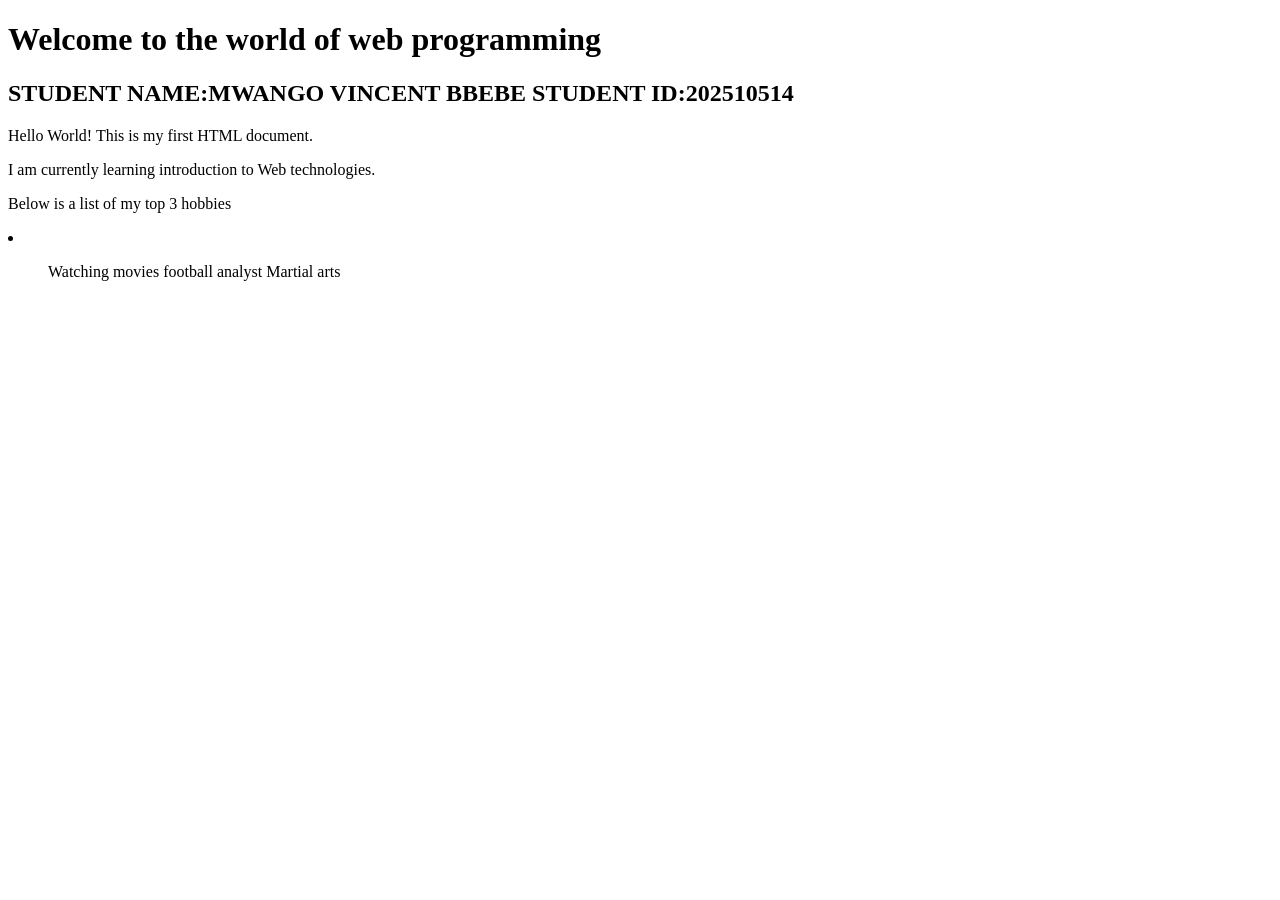
<file: activity1_backup.html.html>
<!DOCTYPE html>
<html>
    <meta charset="UTF-8">
    <meta name="Viewport" content="width=device-width, initial-scale=1.0">
    <title>
        My First Web page
    </title>
    <body>
        <h1>
            Welcome to the world of web programming
        </h1>
        <h2>
            STUDENT NAME:MWANGO VINCENT BBEBE
            STUDENT ID:202510514
        </h2>
        <p>
            Hello World! This is my first HTML document.
        </p>
        <p>
            I am currently learning introduction to Web technologies.

        </p>
        <p>Below is a list of my top 3 hobbies</p>
        <li><ol>
                Watching movies
                football analyst
                Martial arts</li></ol>
                </body>
                </html>
</file>
